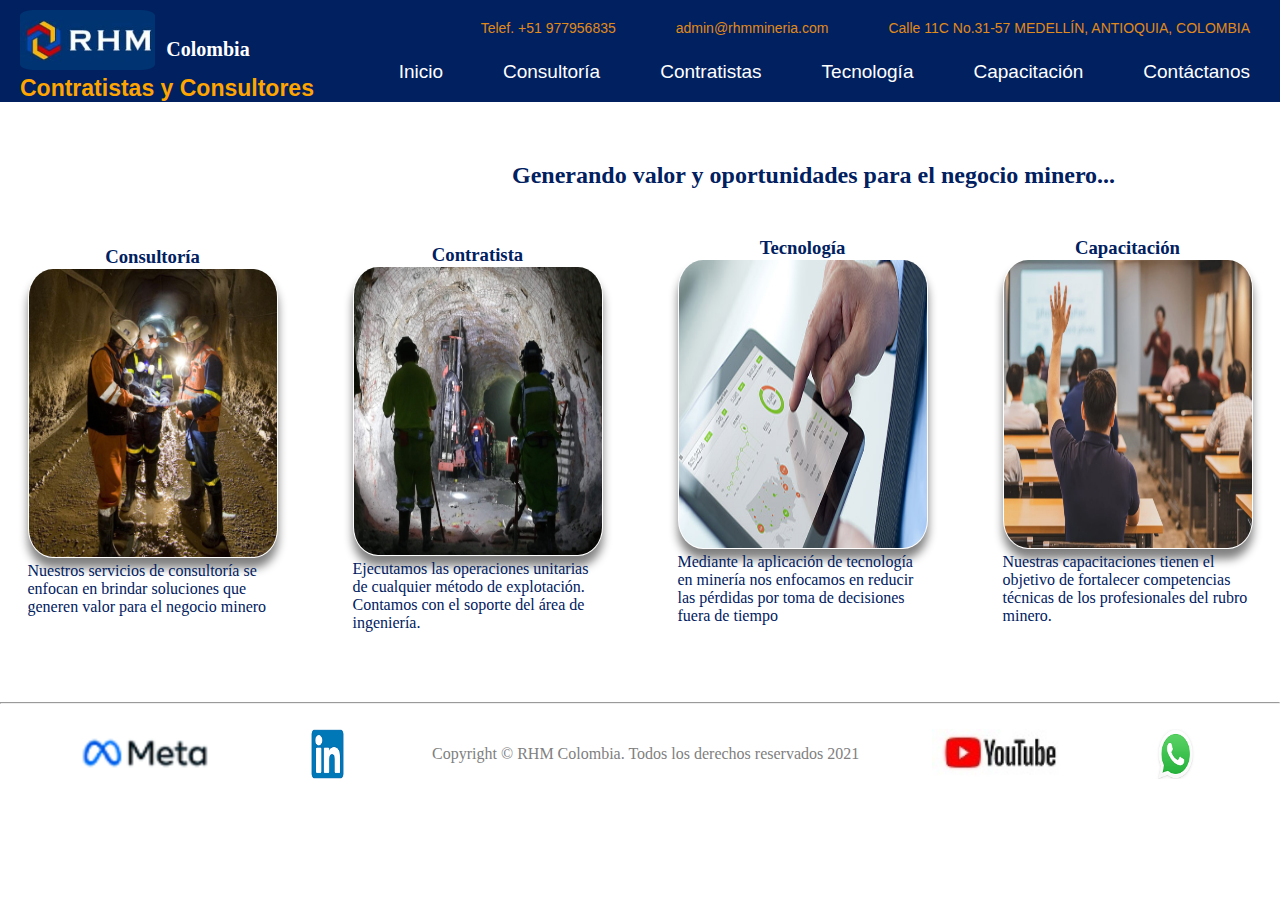
<file: index.html>
<!DOCTYPE html>
<html lang="en">
<head>
    <meta charset="UTF-8">
    <meta http-equiv="X-UA-Compatible" content="IE=edge">
    <meta name="viewport" content="width=device-width, initial-scale=1.0">
    <link rel="stylesheet" href="./css/estilos.css">
    <title>Nosotros</title>
</head>
<body>    
    <header class="header">
        <div class="section">
            <div>
                <img src="./img/logo.JPG" alt="">
                <h2 class="colombia">Colombia</h2>
            </div>
                <h1>Contratistas y Consultores </h1>
            </div>
            <div class="menuSuperior">
                <ul class="superior">
                    <li>Telef. +51 977956835</li>
                    <li>admin@rhmmineria.com</li>
                    <li>Calle 11C No.31-57
                        MEDELLÍN, ANTIOQUIA, COLOMBIA</li>
                </ul>

            </div>
            <div class="menuInferior">
                <nav>            
                    <ul>
                        <li><a href="./index.html">Inicio</a></li>
                        <li><a href="./consultoria.html">Consultoría</a></li>
                        <li><a href="./contratistas.html">Contratistas</a></li>
                        <li><a href="./tecnologia.html">Tecnología</a></li>
                        <li><a href="./capacitacion.html">Capacitación</a></li>
                        <li><a href="./contactanos.html">Contáctanos</a></li>
                    </ul>
                </nav>

            </div>       
      
    </header>
    
    <main class="main">
        <h2>Generando valor y oportunidades para el negocio minero...</h2>

        <!-- SE REEMPLAZA POR GRILLAS MÁS ABAJO -->
        <div class="grillaIndex">
            <div class="consultoria">
                <h3>Consultoría</h3>
                <a href="./consultoria.html">
                    <img src="./img/Consultoria.jpg" alt="">
                </a>
                <p>Nuestros servicios de consultoría se enfocan en brindar soluciones que generen valor para el negocio minero </p>
            </div>
            <div class="contratista">
                <h3>Contratista</h3>
                <a href="./contratistas.html">
                    <img src="./img/contratTal.jpeg" alt="">
                </a>                
                <p>Ejecutamos las operaciones unitarias de cualquier método de explotación. Contamos con el soporte del área de ingeniería. </p>
            </div>
            <div class="tecnologia">
                <h3>Tecnología</h3>
                <a href="./tecnologia.html">
                    <img src="./img/Tecnologia.png" alt="">
                </a>
                <p>Mediante la aplicación de tecnología en minería nos enfocamos en reducir las pérdidas por toma de decisiones fuera de tiempo </p>
            </div>
            <div class="capacitacion">
                <h3>Capacitación</h3>
                <a href="./capacitacion.html">
                    <img src="./img/Capacitacion.jpg" alt="">
                </a>                
                <p>Nuestras capacitaciones tienen el objetivo de fortalecer competencias técnicas de los profesionales del rubro minero. </p>
            </div>
        </div>
    
    </main>

    <footer class="footer">
        <hr>        
        <div>
            <img src="./img/Logo-Facebook.png" alt="Logo-Facebook">
            <img src="./img/Logo-Linkedin.png" alt="Logo-Linkedin">
            <p>Copyright © RHM Colombia. Todos los derechos reservados 2021</p>
            <img src="./img/Logo-Youtube.jpg" alt="Logo-Youtube">
            <img src="./img/Logo-Whatsapp.png" alt="Logo-Whatsapp">

        </div>
          
    </footer>
</body>
</html>
</file>
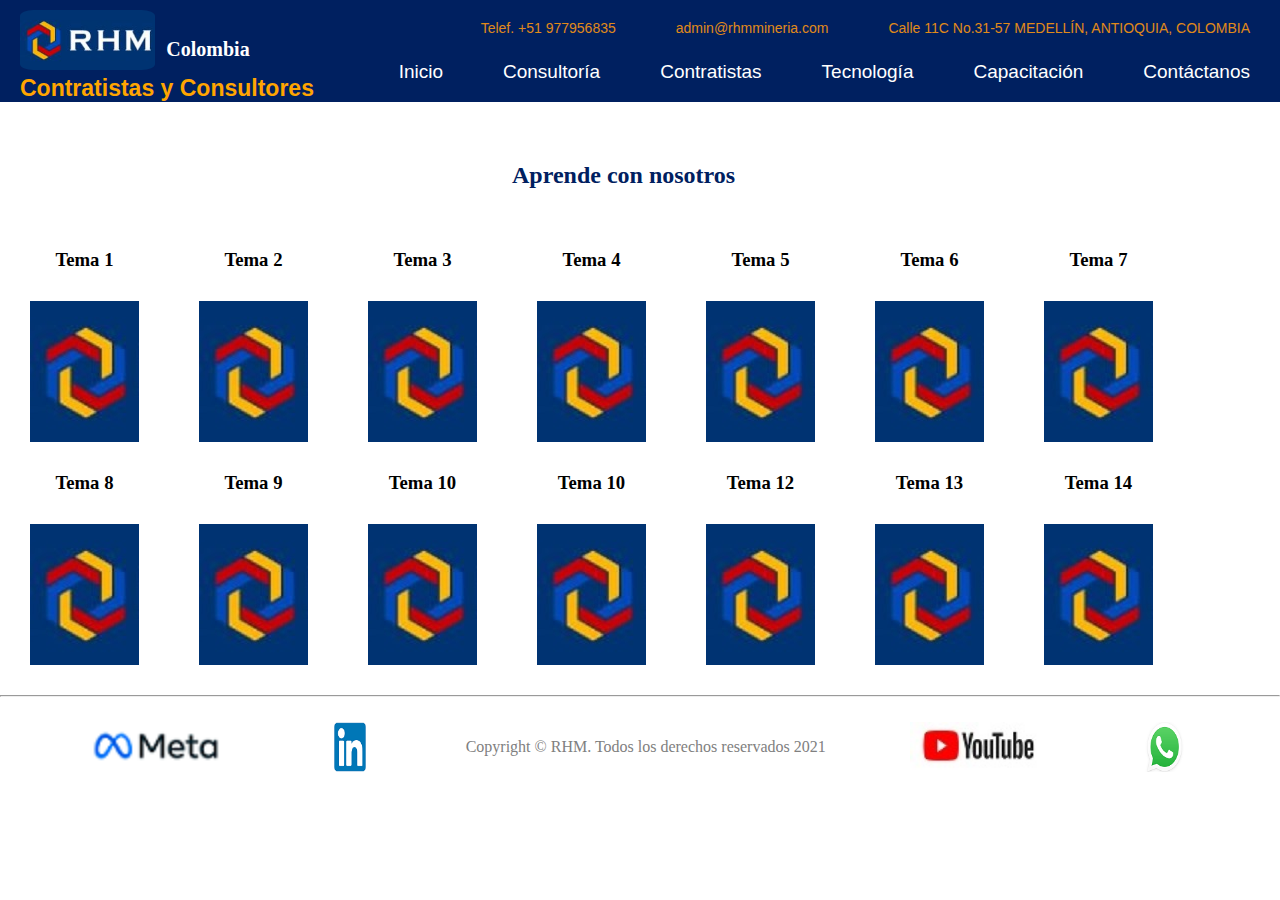
<file: capacitacion.html>
<!DOCTYPE html>
<html lang="en">
<head>
    <meta charset="UTF-8">
    <meta http-equiv="X-UA-Compatible" content="IE=edge">
    <meta name="viewport" content="width=device-width, initial-scale=1.0">
    <link rel="stylesheet" href=".//css/estilos.css">
    <title>Capacitación</title>
</head>
<body>
    <header class="header">
        <div class="section">
            <div>
                <img src="./img/logo.JPG" alt="">
                <h2 class="colombia">Colombia</h2>
            </div>
                <h1>Contratistas y Consultores </h1>
            </div>
            <div class="menuSuperior">
                <ul class="superior">
                    <li>Telef. +51 977956835</li>
                    <li>admin@rhmmineria.com</li>
                    <li>Calle 11C No.31-57
                        MEDELLÍN, ANTIOQUIA, COLOMBIA</li>
                </ul>

            </div>
            <div class="menuInferior">
                <nav>            
                    <ul>
                        <li><a href="./index.html">Inicio</a></li>
                        <li><a href="./consultoria.html">Consultoría</a></li>
                        <li><a href="./contratistas.html">Contratistas</a></li>
                        <li><a href="./tecnologia.html">Tecnología</a></li>
                        <li><a href="./capacitacion.html">Capacitación</a></li>
                        <li><a href="./contactanos.html">Contáctanos</a></li>
                    </ul>
                </nav>

            </div>       
      
    </header>
    
    <main class="capacitacionMain">
        <h2>Aprende con nosotros</h2>     
      
        <div>
            <article>
                <h3>Tema 1</h3>
                <img src="./img/curso.jpg" alt="">
            </article>
            <article>
                <h3>Tema 2</h3>
                <img src="./img/curso.jpg" alt="">
            </article>
            <article>
                <h3>Tema 3</h3>
                <img src="./img/curso.jpg" alt="">
            </article>
            <article>
                <h3>Tema 4</h3>
                <img src="./img/curso.jpg" alt="">
            </article>
            <article>
                <h3>Tema 5</h3>
                <img src="./img/curso.jpg" alt="">
            </article>
            <article>
                <h3>Tema 6</h3>
                <img src="./img/curso.jpg" alt="">
            </article>
            <article>
                <h3>Tema 7</h3>
                <img src="./img/curso.jpg" alt="">
            </article>
            <article>
                <h3>Tema 8</h3>
                <img src="./img/curso.jpg" alt="">
            </article>
            <article>
                <h3>Tema 9</h3>
                <img src="./img/curso.jpg" alt="">
            </article>
            <article>
                <h3>Tema 10</h3>
                <img src="./img/curso.jpg" alt="">
            </article>
            <article>
                <h3>Tema 10</h3>
                <img src="./img/curso.jpg" alt="">
            </article>
            <article>
                <h3>Tema 12</h3>
                <img src="./img/curso.jpg" alt="">
            </article>
            <article>
                <h3>Tema 13</h3>
                <img src="./img/curso.jpg" alt="">
            </article>
            <article>
                <h3>Tema 14</h3>
                <img src="./img/curso.jpg" alt="">
            </article>
                              
                          
        </div>      
    
        
       
    </main>

    <footer class="footer">
        <hr>
        <div>
            <img src="./img/Logo-Facebook.png" alt="Logo-Facebook">
            <img src="./img/Logo-Linkedin.png" alt="Logo-Linkedin">
            <p>Copyright © RHM. Todos los derechos reservados 2021</p>
            <img src="./img/Logo-Youtube.jpg" alt="Logo-Youtube">
            <img src="./img/Logo-Whatsapp.png" alt="Logo-Whatsapp">

        </div>      
      
    </footer>
</body>
</html>
</file>
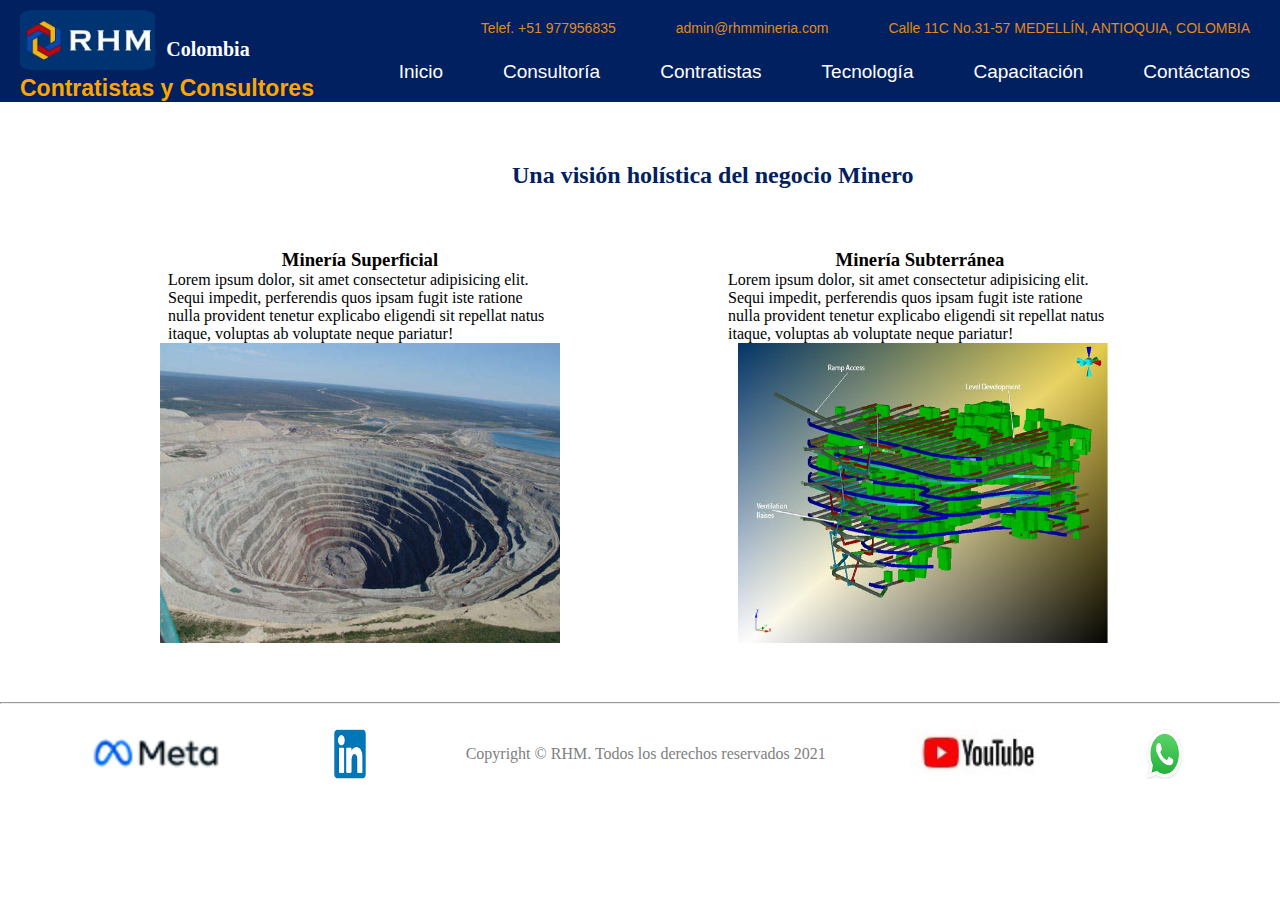
<file: consultoria.html>
<!DOCTYPE html>
<html lang="en">
<head>
    <meta charset="UTF-8">
    <meta http-equiv="X-UA-Compatible" content="IE=edge">
    <meta name="viewport" content="width=device-width, initial-scale=1.0">
    <link rel="stylesheet" href="./css/estilos.css">
    <title>Consultoría</title>
</head>
<body >
    <header class="header">
        <div class="section">
            <div>
                <img src="./img/logo.JPG" alt="">
                <h2 class="colombia">Colombia</h2>
            </div>
                <h1>Contratistas y Consultores </h1>
            </div>
            <div class="menuSuperior">
                <ul class="superior">
                    <li>Telef. +51 977956835</li>
                    <li>admin@rhmmineria.com</li>
                    <li>Calle 11C No.31-57
                        MEDELLÍN, ANTIOQUIA, COLOMBIA</li>
                </ul>

            </div>
            <div class="menuInferior">
                <nav>            
                    <ul>
                        <li><a href="./index.html">Inicio</a></li>
                        <li><a href="./consultoria.html">Consultoría</a></li>
                        <li><a href="./contratistas.html">Contratistas</a></li>
                        <li><a href="./tecnologia.html">Tecnología</a></li>
                        <li><a href="./capacitacion.html">Capacitación</a></li>
                        <li><a href="./contactanos.html">Contáctanos</a></li>
                    </ul>
                </nav>

            </div>       
      
    </header>
    

    <main class="consultoriaMain">
        <h2>Una visión holística del negocio Minero</h2>
        <section class="consultoriaSection">
            <article>
                <h3>Minería Superficial</h3>
                <p>Lorem ipsum dolor, sit amet consectetur adipisicing elit. Sequi impedit, perferendis quos ipsam fugit iste ratione nulla provident tenetur explicabo eligendi sit repellat natus itaque, voluptas ab voluptate neque pariatur!</p>
                <img src="./img/openPit.jpg" alt="">
            </article>
     
            <article>
                <h3>Minería Subterránea</h3>
                <p>Lorem ipsum dolor, sit amet consectetur adipisicing elit. Sequi impedit, perferendis quos ipsam fugit iste ratione nulla provident tenetur explicabo eligendi sit repellat natus itaque, voluptas ab voluptate neque pariatur!</p>
                <img src="./img/underGround.jpg" alt="Aquí va una imagen de la Visión">
            </article>
        
        </section>
   
    </main>
    
    <footer class="footer">
        <hr>
        <div>
            <img src="./img/Logo-Facebook.png" alt="Logo-Facebook">
            <img src="./img/Logo-Linkedin.png" alt="Logo-Linkedin">
            <p>Copyright © RHM. Todos los derechos reservados 2021</p>
            <img src="./img/Logo-Youtube.jpg" alt="Logo-Youtube">
            <img src="./img/Logo-Whatsapp.png" alt="Logo-Whatsapp">

        </div>      
      
    </footer>
</body>
</html>
</file>
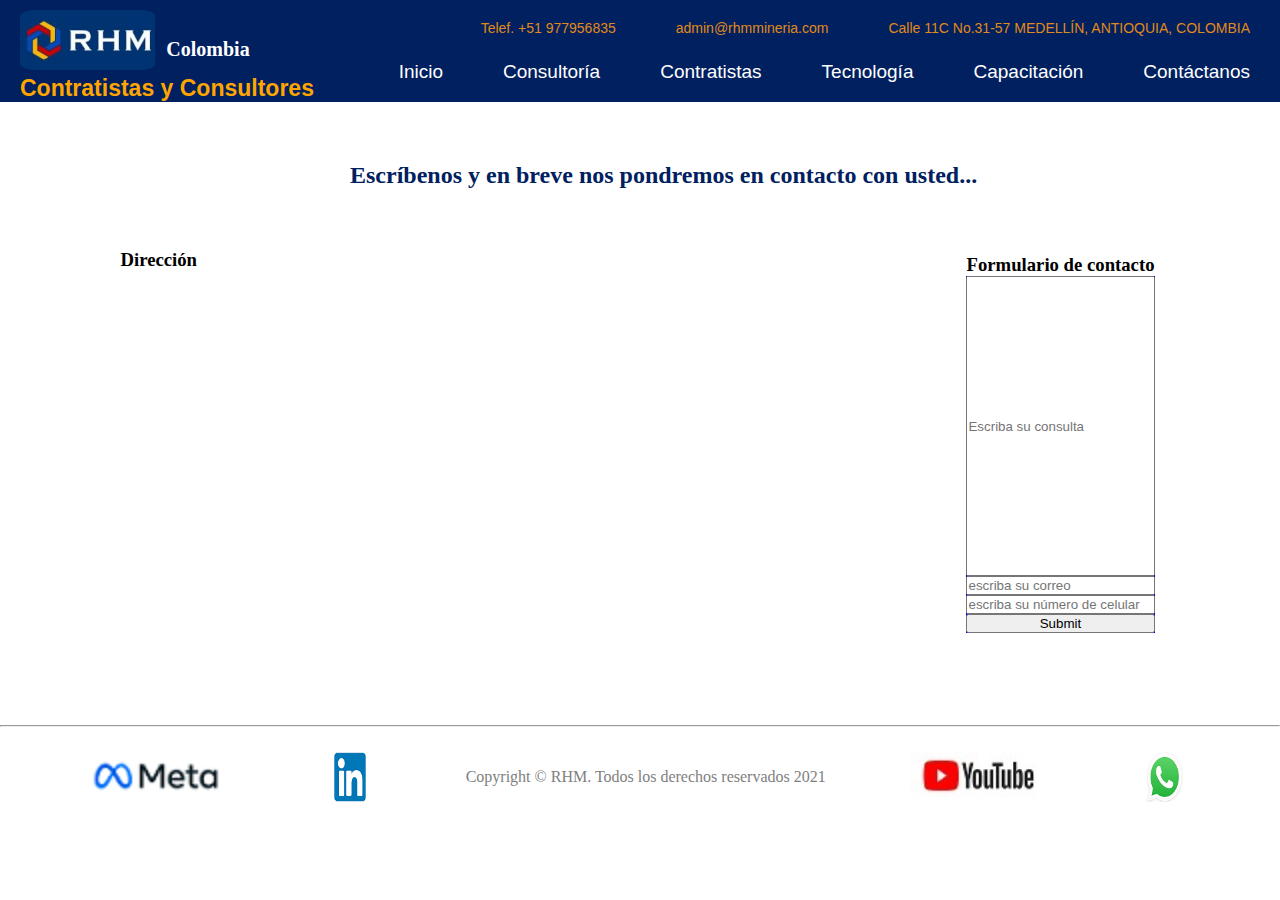
<file: contactanos.html>
<!DOCTYPE html>
<html lang="en">
<head>
    <meta charset="UTF-8">
    <meta http-equiv="X-UA-Compatible" content="IE=edge">
    <meta name="viewport" content="width=device-width, initial-scale=1.0">
    <link rel="stylesheet" href="./css/estilos.css">
    <title>Contáctanos</title>
</head>
<body>
    <header class="header">
        <div class="section">
            <div>
                <img src="./img/logo.JPG" alt="">
                <h2 class="colombia">Colombia</h2>
            </div>
                <h1>Contratistas y Consultores </h1>
            </div>
            <div class="menuSuperior">
                <ul class="superior">
                    <li>Telef. +51 977956835</li>
                    <li>admin@rhmmineria.com</li>
                    <li>Calle 11C No.31-57
                        MEDELLÍN, ANTIOQUIA, COLOMBIA</li>
                </ul>

            </div>
            <div class="menuInferior">
                <nav>            
                    <ul>
                        <li><a href="./index.html">Inicio</a></li>
                        <li><a href="./consultoria.html">Consultoría</a></li>
                        <li><a href="./contratistas.html">Contratistas</a></li>
                        <li><a href="./tecnologia.html">Tecnología</a></li>
                        <li><a href="./capacitacion.html">Capacitación</a></li>
                        <li><a href="./contactanos.html">Contáctanos</a></li>
                    </ul>
                </nav>

            </div>       
      
    </header>

    <main class="mainContactanos">
        <h2>Escríbenos y en breve nos pondremos en contacto con usted...</h2>
        <div>
            <section>
                <h3>Dirección</h3>
                <iframe src="https://www.google.com/maps/embed?pb=!1m18!1m12!1m3!1d3966.390903967472!2d-75.56359868443592!3d6.212065195503061!2m3!1f0!2f0!3f0!3m2!1i1024!2i768!4f13.1!3m3!1m2!1s0x8e4428260a6cc4f3%3A0xac3b3d0a2ca50df7!2sCl.%2011c%20%2331%2057%2C%20Medell%C3%ADn%2C%20Antioquia%2C%20Colombia!5e0!3m2!1ses!2spe!4v1641424949135!5m2!1ses!2spe" width="600" height="450" style="border:0;" allowfullscreen="" loading="lazy"></iframe>
     
            </section>
    
            <section class="seccionContactanos">
                <h3>Formulario de contacto</h3>
                <form action="#" method="get">
                    <input class="consulta" type="text" placeholder="Escriba su consulta" name="Nombre-Apellido" required>
                    <input class="correo" type="email" placeholder="escriba su correo">
                    <input class="celular" type="cellphone" placeholder="escriba su número de celular">
                    <input type="submit">
    
                </form>
           
            </section>

        </div>
        
    
    </main>
    
    <footer class="footer">
        <hr>
        <div>
            <img src="./img/Logo-Facebook.png" alt="Logo-Facebook">
            <img src="./img/Logo-Linkedin.png" alt="Logo-Linkedin">
            <p>Copyright © RHM. Todos los derechos reservados 2021</p>
            <img src="./img/Logo-Youtube.jpg" alt="Logo-Youtube">
            <img src="./img/Logo-Whatsapp.png" alt="Logo-Whatsapp">

        </div>      
      
    </footer>
</body>
</html>
</file>
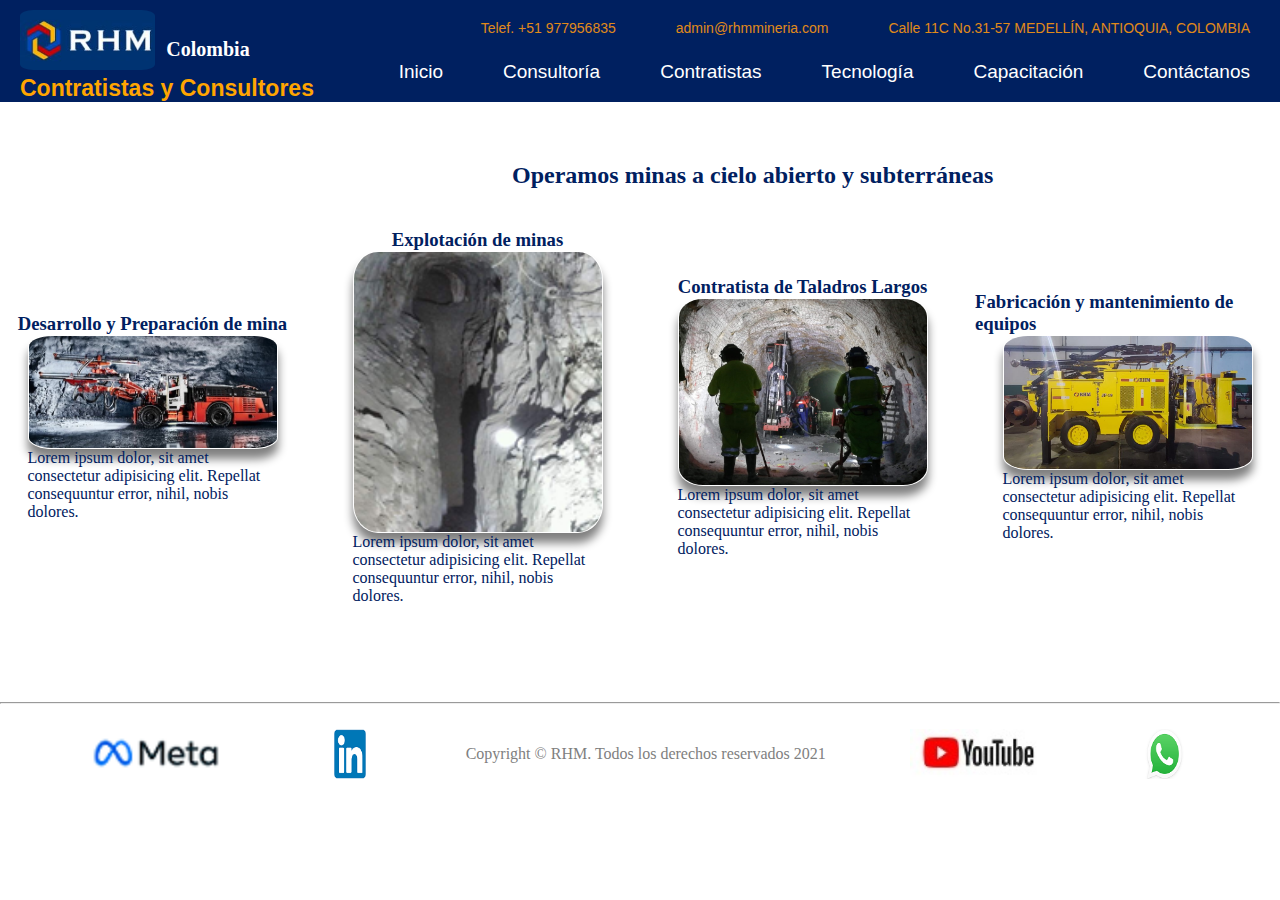
<file: contratistas.html>
<!DOCTYPE html>
<html lang="en">
<head>
    <meta charset="UTF-8">
    <meta http-equiv="X-UA-Compatible" content="IE=edge">
    <meta name="viewport" content="width=device-width, initial-scale=1.0">
    <link rel="stylesheet" href="./css/estilos.css">
    <title>Contratistas</title>
</head>
<body>
    <header class="header">
        <div class="section">
            <div>
                <img src="./img/logo.JPG" alt="">
                <h2 class="colombia">Colombia</h2>
            </div>
                <h1>Contratistas y Consultores </h1>
            </div>
            <div class="menuSuperior">
                <ul class="superior">
                    <li>Telef. +51 977956835</li>
                    <li>admin@rhmmineria.com</li>
                    <li>Calle 11C No.31-57
                        MEDELLÍN, ANTIOQUIA, COLOMBIA</li>
                </ul>

            </div>
            <div class="menuInferior">
                <nav>            
                    <ul>
                        <li><a href="./index.html">Inicio</a></li>
                        <li><a href="./consultoria.html">Consultoría</a></li>
                        <li><a href="./contratistas.html">Contratistas</a></li>
                        <li><a href="./tecnologia.html">Tecnología</a></li>
                        <li><a href="./capacitacion.html">Capacitación</a></li>
                        <li><a href="./contactanos.html">Contáctanos</a></li>
                    </ul>
                </nav>

            </div>       
      
    </header>

    <main class="mainContratista">
        <h2>Operamos minas a cielo abierto y subterráneas</h2>
        <div class="grillaContratista">
            <div class="desarrollo">
                <h3>Desarrollo y Preparación de mina</h3>
                <img src="./img/desarrPrep.jpg" alt="">
                <p>Lorem ipsum dolor, sit amet consectetur adipisicing elit. Repellat consequuntur error, nihil, nobis dolores. </p>
            </div>
            <div class="explotacion">
                <h3>Explotación de minas</h3>
                <img src="./img/explMinas.png" alt="">
                <p>Lorem ipsum dolor, sit amet consectetur adipisicing elit. Repellat consequuntur error, nihil, nobis dolores.
                </p>
            </div>
            <div class="contrat">
                <h3>Contratista de Taladros Largos</h3>
                <img src="./img/contratTal.jpeg" alt="">
                <p>Lorem ipsum dolor, sit amet consectetur adipisicing elit. Repellat consequuntur error, nihil, nobis dolores.
                </p>
            </div>
            <div class="fabricacion">
                <h3>Fabricación y mantenimiento de equipos</h3>
                <img src="./img/SpiderJF-18.jpeg" alt="">
                <p>Lorem ipsum dolor, sit amet consectetur adipisicing elit. Repellat consequuntur error, nihil, nobis dolores.
                </p>
            </div>
        </div>
        
    </main>
    
    <footer class="footer">
        <hr>
        <div>
            <img src="./img/Logo-Facebook.png" alt="Logo-Facebook">
            <img src="./img/Logo-Linkedin.png" alt="Logo-Linkedin">
            <p>Copyright © RHM. Todos los derechos reservados 2021</p>
            <img src="./img/Logo-Youtube.jpg" alt="Logo-Youtube">
            <img src="./img/Logo-Whatsapp.png" alt="Logo-Whatsapp">

        </div>      
      
    </footer>
</body>
</html>
</file>
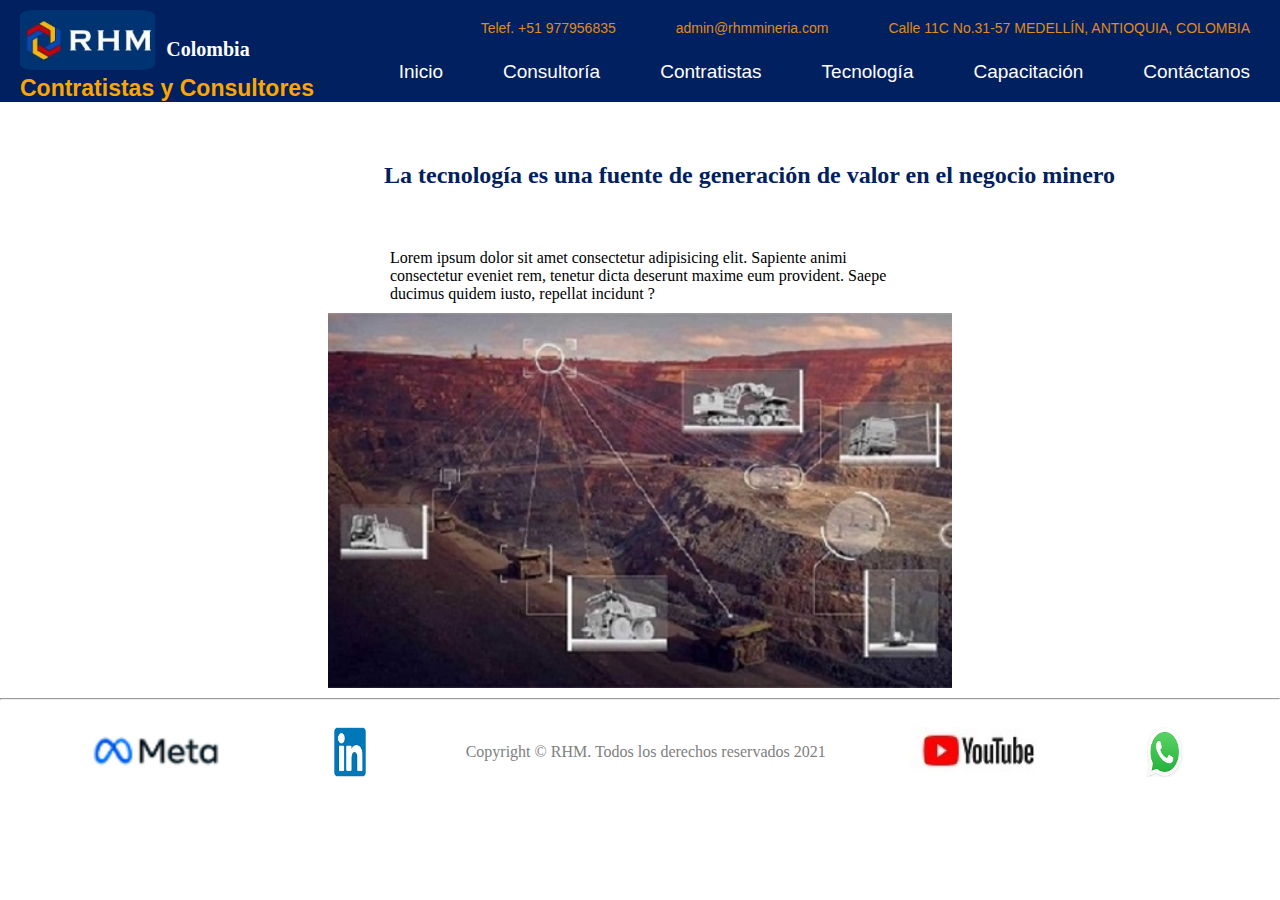
<file: tecnologia.html>
<!DOCTYPE html>
<html lang="en">
<head>
    <meta charset="UTF-8">
    <meta http-equiv="X-UA-Compatible" content="IE=edge">
    <meta name="viewport" content="width=device-width, initial-scale=1.0">
    <link rel="stylesheet" href="./css/estilos.css">
    <title>Tecnología</title>
</head>
<body>
    <header class="header">
        <div class="section">
            <div>
                <img src="./img/logo.JPG" alt="">
                <h2 class="colombia">Colombia</h2>
            </div>
                <h1>Contratistas y Consultores </h1>
            </div>
            <div class="menuSuperior">
                <ul class="superior">
                    <li>Telef. +51 977956835</li>
                    <li>admin@rhmmineria.com</li>
                    <li>Calle 11C No.31-57
                        MEDELLÍN, ANTIOQUIA, COLOMBIA</li>
                </ul>

            </div>
            <div class="menuInferior">
                <nav>            
                    <ul>
                        <li><a href="./index.html">Inicio</a></li>
                        <li><a href="./consultoria.html">Consultoría</a></li>
                        <li><a href="./contratistas.html">Contratistas</a></li>
                        <li><a href="./tecnologia.html">Tecnología</a></li>
                        <li><a href="./capacitacion.html">Capacitación</a></li>
                        <li><a href="./contactanos.html">Contáctanos</a></li>
                    </ul>
                </nav>

            </div>       
      
    </header>

    <main class="mainTecnologia">
        <h2>La tecnología es una fuente de generación de valor en el negocio minero</h2>

        <div>
            <p>Lorem ipsum dolor sit amet consectetur adipisicing elit. Sapiente animi consectetur eveniet rem, tenetur dicta deserunt maxime eum provident. Saepe ducimus quidem iusto, repellat incidunt ?</p>
            <img src="./img/tecnolMin.jpg" alt="">
        </div>
        
        <hr>    
    </main>
    
    <footer class="footer">
      
        <div>
            <img src="./img/Logo-Facebook.png" alt="Logo-Facebook">
            <img src="./img/Logo-Linkedin.png" alt="Logo-Linkedin">
            <p>Copyright © RHM. Todos los derechos reservados 2021</p>
            <img src="./img/Logo-Youtube.jpg" alt="Logo-Youtube">
            <img src="./img/Logo-Whatsapp.png" alt="Logo-Whatsapp">

        </div>      
      
    </footer>
</body>
</html>
</file>
<file: css/estilos.css>
*{
    margin: 0;
    padding: 0;
    box-sizing: border-box;
}
/* INDEX */
/* ------------.............-----HEADER---------................------- */

.header {  display: grid;
    grid-template-columns: 1fr 3fr;
    grid-template-rows: 0.6fr 0.6fr;
    gap: 0px 0px;
    grid-auto-flow: row;
    grid-template-areas:
      "section menuSuperior"
      "section menuInferior";
      background-color: rgba(0, 32, 96);
  }

  .section {
    grid-area: section;
    display: flex;
    flex-direction: column;

}


.section img{
    border-radius: 10%;
    position: relative;
    height: 60px;
    margin: 10px 10px 5px 20px;
}

.section div{
    display: flex;
    align-items: flex-end;

}

.section h2{
    font-family: cursive;
    font-size: 20px;
    color: white;
    align-items: center;
    position: relative;
    top: -14px;
    left: 1px;

}

.section h1{
    color: orange;
    position: relative;
    font-size: 23px;
    left: 20px;
    font-family: 'Franklin Gothic Medium', 'Arial Narrow', Arial, sans-serif;
    margin: 0px 0px 0px 0px;

}

  .menuSuperior {
    grid-area: menuSuperior;
    color: rgb(224, 138, 25);
    display: flex;
    justify-content: end;
    font-family: Arial, Helvetica, sans-serif;
    font-size: 17px;
    margin: 10px 0 0 0;

}

  .menuInferior {
    grid-area: menuInferior;
    display: flex;
    justify-content: end;

}

.menuInferior a{
    color: white;
    height: 50px;
    font-family: Arial, Helvetica, sans-serif;
    font-size: 19px;
    text-decoration: none;

}


.menuInferior a:hover{
    color: orange;
    border-radius: 10%;
}


.header ul{
    display: flex;
    list-style: none;
        }

.header li{
    margin: 0px 40px;
    margin: 10px 30px;
    font-size: 14px;

}



/* -------.....................-BODY------.................--------- */
.main{
    width: auto;
    height: 540px;
}

.grillaIndex {  display: grid;
    grid-template-columns: 1fr 1fr 1fr 1fr;
    grid-template-rows: 0.55fr;
    gap: 0px 20px;
    grid-auto-flow: row;
    grid-template-areas:
      "consultoria contratista tecnologia capacitacion";

    color: rgb(0, 32, 96);
    margin: 40px 0 0 0 ;
  }

  .grillaIndex p{
      width: 250px;
  }

  .consultoria {

    grid-area: consultoria;
    display: flex;
    flex-direction: column;
    justify-content: center;
    align-items: center;


}

  .contratista {

    grid-area: contratista;
    display: flex;
    flex-direction: column;
    justify-content: center;
    align-items: center;
    margin: 15px 0 0 0 ;

}

  .tecnologia {

    grid-area: tecnologia;
    display: flex;
    flex-direction: column;
    justify-content: center;
    align-items: center;

}

  .capacitacion {

    grid-area: capacitacion;
    display: flex;
    flex-direction: column;
    justify-content: center;
    align-items: center;

}



.main h2{
    margin: 60px 0 0 0;
    position: relative;
    left: 40vw;
    color: rgb(0, 32, 96);
}


.main img{
    width: 250px;
    height: 290px;
    border-radius: 10%;
    padding: 1px;
    box-shadow: 0 10px 10px gray;
    cursor: pointer;


}



/* ------------------------------FOOTER-------------------------- */
.footer{
    width: auto;
    height: 100px;
}

 .footer div{
    display: flex;
    justify-content: space-evenly;
    align-items: center;
    color: gray;
    height: 100px;
}


.footer img{
    width: auto;
    height: 50px;
}



/* CONTRATISTA */


.mainContratista{
    width: auto;
    height: 540px;
}


.grillaContratista {  display: grid;
    grid-template-columns: 1fr 1fr 1fr 1fr;
    grid-template-rows: 0.55fr;
    gap: 0px 20px;
    grid-auto-flow: row;
    grid-template-areas:
      "desarrollo explotacion contrat fabricacion";

    color: rgb(0, 32, 96);
    margin: 40px 0 0 0 ;
  }

  .grillaContratista p{
      width: 250px;
  }

  .desarrollo {
    grid-area: desarrollo;
    display: flex;
    flex-direction: column;
    justify-content: center;
    align-items: center;


}

  .explotacion {
    grid-area: explotacion;
    display: flex;
    flex-direction: column;
    justify-content: center;
    align-items: center;


}

  .contrat {
    grid-area: contrat;
    display: flex;
    flex-direction: column;
    justify-content: center;
    align-items: center;

}

  .fabricacion {
    grid-area: fabricacion;
    display: flex;
    flex-direction: column;
    justify-content: center;
    align-items: center;

}


.mainContratista img{
    width: 250px;
    border-radius: 10%;
    padding: 1px;
    box-shadow: 0 10px 10px gray;
}

.mainContratista p{
    width: 250px;
}



.mainContratista h2{
    margin: 60px 0 0 0;
    position: relative;
    left: 40vw;
    color: rgb(0, 32, 96);
}


/* CONSULTORIA */

.consultoriaMain{
    height: 540px;
    width: auto;
}

.consultoriaMain h2{
    margin: 60px 0;
    position: relative;
    left: 40vw;
    color: rgb(0, 32, 96);
}

.consultoriaSection{
    display: flex;
    justify-content: space-evenly;

}

.consultoriaSection p{
    width: 30vw;
}
.consultoriaSection img{
    height: 300px;
    width: 400px;
}

.consultoriaSection article{
    display: flex;
    flex-direction: column;
    align-items: center;
       
}

/* TECNOLOGIA */
.mainTecnologia{
    height: 540px;
    width: auto;
}

.mainTecnologia h2{
    color: rgb(0, 32, 96);
    margin: 60px 0;
    position: relative;
    left: 30vw;
}

.mainTecnologia img{
    margin: 10px 0;
    position: relative;    
    height: 375px;    
}

.mainTecnologia div{
    display: flex;
    flex-direction: column;
    justify-content: center;
    align-items: center;
      
}

.mainTecnologia p{
    width: 500px;
}

/* CAPACITACION */
.capacitacionMain{
    width: auto;
}

.capacitacionMain div{
    display: flex;
    flex-direction: row;
    flex-wrap: wrap;
}

.capacitacionMain article{
    display: flex;
    flex-direction: column;
    align-items: center;
}

.capacitacionMain h2{
    margin: 60px 0 60px 0;
    position: relative;
    left: 40vw;
    color: rgb(0, 32, 96);
}

.capacitacionMain img{
    margin: 30px 30px;
}



/* CONTACTANOS */
.mainContactanos{
    width: 1280px;
}

.mainContactanos h2{
    margin: 60px 0 60px 0;
    position: relative;
    left: 350px;
    color: rgb(0, 32, 96);
}

.mainContactanos div{
    display: flex;
    justify-content: space-around;
}

.seccionContactanos form{
    display: flex;
    flex-direction: column;
    background-color: blue;
        
}
.consulta{
    height: 300px;
}

.seccionContactanos{
    padding: 5px;
}

/* ----------------------------------RESPONSIVE-------------- */


@media(max-width:1024px){

/* Contratista */

    .grillaContratista {  display: grid;
        grid-template-columns: 1fr 1fr;
        grid-template-rows: 0.55fr 0.55fr;
        gap: 0px 20px;
        grid-auto-flow: row;
        grid-template-areas:
          "desarrollo explotacion"
          "contrat fabricacion";

        color: rgb(0, 32, 96);
        margin: 40px 0 0 0 ;
      }

      .mainContratista{
          height: 750px;
      }

      .fabricacion h3{
          width: 270px;

      }

      .mainContratista h2{
          position: relative;
          left: 130px;
      }


/* header */
.menuInferior a{
  
    font-size: 15px;
   
} 

.menuInferior li{
    width: 30px;
}

.menuInferior ul{
    position: relative;
    left: -100px;
}

/* index */

.grillaIndex {

    display: grid;
    grid-template-columns: 1fr 1fr;
    grid-template-rows: 0.55fr 0.55fr;
    gap: 0px 20px;
    grid-auto-flow: row;
    grid-template-areas:
      "consultoria contratista"
      "tecnologia capacitacion";

    color: rgb(0, 32, 96);
    margin: 40px 0 0 0 ;
  }

  .main h2{
      position: relative;
      left: 50px;
  }

  .main{
      height: 950px;
  }

  /* Consultoría */
 

    .consultoriaMain h2{   
        position: relative;
        left: 20vw;
    }


    .consultoriaSection p{
        width: 200px;
        position: relative;
        left: 15px;
    }
    .consultoriaSection img{
        height: 200px;
        width: 200px;
    }

    .consultoriaSection{
        position: relative;
        left: -50px;
        
    }

    /* Footer */
    .footer img{
        width: auto;
        height: 15px;
    }

    .footer p{
        font-size: 5px;
        color: rgb(0, 32, 96);
    }

    .footer{
        height: 20px;
    }

    .footer div{
        height: 20px;
        width: 90vw;
        
    }

    /* contactanos */

    .mainContactanos{
        height: auto;
    }


    .mainContactanos h2{
        position: relative;
        left: 80px;
        width: 40vw;
    }

    .mainContactanos div{
        flex-direction: column;
    }

    .mainContactanos iframe{
        width: 50vw;
        height: 20vh;
        position: relative;
        left: 12px;
        border-radius: 50%;
        
    }

    .mainContactanos h3{
        position: relative;
        left: 22vw;
    }

    .seccionContactanos h3{
        position: relative;
        left: 15vw;
    }

    .seccionContactanos form{
        width: 45vw;
        position: relative;
        left: 30px;
    }

    /* tecnología */
    .mainTecnologia h2{
        position: relative;
        left: 20px;
    }

    

   

}


@media(max-width:768px){
    /* -------------INDEX ---------------*/

    /* HEADER */

    .header {  display: grid;
        grid-template-columns: 40vw 40vw;
        grid-template-rows: 0.2fr 0.6fr;
        gap: 0px 0px;
        grid-auto-flow: row;
        grid-template-areas:
        "section menuInferior"
        "menuSuperior menuInferior";

      }

      .section img{
        height: 60px;
        margin: 40px 2px 5px 15px;
        position: relative;
        left: -10px;
    }

      .section div{
        display: flex;
        flex-direction: column;

    }

    .section h2{
        font-size: 18px;
        top: -5px;
        left: -40px;

    }

    .section h1{
        color: orange;
        position: relative;
        font-size: 20px;
        left: 20px;
        margin: 10px 0 0 0;

    }

    .menuSuperior li{
        position: relative;
        left: 30px;
    }

      .menuInferior {
        grid-area: menuInferior;
        display: flex;
        flex-direction: column;
        justify-content: center;


    }

    .menuInferior a{
        color: white;
        font-size: 16px;
        margin: 0 10px 0 150px;


    }


    .menuInferior a:hover{
        color: orange;
        border-radius: 10%;
    }

    .menuInferior li{
        height: 40px;
    }

    .header ul{
        display: flex;
        flex-direction: column;
        list-style: none;
    }


    /*index*/

    .grillaIndex {

        display: grid;
        grid-template-columns: 1fr;
        grid-template-rows: 0.55fr 0.55fr 0.55fr 0.55fr;
        gap: 0px 20px;
        grid-auto-flow: row;
        grid-template-areas:
          "consultoria"
          "contratista"
          "tecnologia"
          "capacitacion";

        color: rgb(0, 32, 96);
        margin: 40px 0 0 0 ;
      }

      .main{

        height: 2000px;
        width: 80vw;
    }

    .main h2{
        left: 20px;

    }

    .header h1{
       height: 100px;

    }


    /* footer */
    .footer img{
        width: auto;
        height: 15px;
    }

    .footer p{
        font-size: 5px;
        color: rgb(0, 32, 96);
    }

    .footer{
        height: 20px;
    }

     .footer div{
        height: 20px;
    }

     /* contratista*/

      .grillaContratista {  display: grid;
        grid-template-columns: 80vw;
        grid-template-rows: 0.55fr 0.55fr 0.55fr 0.55fr;
        gap: 20px 20px;
        grid-auto-flow: row;
        grid-template-areas:
          "desarrollo"
          "explotacion"
          "contrat"
          "fabricacion";

        color: rgb(0, 32, 96);
        margin: 40px 0 0 0 ;

      }

      .mainContratista{

        height: 2000px;
        width: 100vw;
    }

    .mainContratista h2{
        left: 20px;
        margin: 60px 100px 0 10px;
        position: relative;
        left: 30px;
    }

    .fabricacion h3{
        width: 60vw;
    }

    .grillaContratista p{
        margin: 10px 0 0 0;
    }

    /* consultoría */

    .consultoriaMain h2{
        position: relative;
        left: 5px;
               
    }

    .consultoriaSection{
        flex-direction: column;
        position: relative;
        left: 10px;
        
    }

    .consultoriaMain{
        height: auto;
    }

    .consultoriaSection article{
        padding: 30px 0;
    }

    /* capacitación */

    .capacitacionMain h2{
        position: relative;
        left: 80px;
    }

      /* contactanos */

      
    .mainContactanos h2{
        position: relative;
        left: 80px;
        width: 70vw;
    }
    
    .mainContactanos iframe{
        width: 80vw;
        height: 20vh;
        position: relative;
        left: 23px;
        border-radius: 50%;
        
    }

    .mainContactanos h3{
        position: relative;
        left: 35vw;
    }

    .seccionContactanos h3{
        position: relative;
        left: 25vw;
    }

    .seccionContactanos form{
        width: 75vw;
        position: relative;
        left: 35px;
    }



}


@media(max-width:425px){
    /* -------------INDEX ---------------*/

    /* HEADER */



      .section img{


        position: relative;
        left: 8px;
    }

    .section h2{

        left: -35px;

    }

    .section h1{

        left: 10px;

    }

    .superior li{
        margin: 0 0 0 10px;
        font-size: 13.5px;
    }

    .menuInferior li{
        height: 30px;
    }

    .menuInferior ul{
        margin: 30px 0 0 -35px ;
    }


    /* MAIN-INDEX */

    .grillaIndex img{
        height: 290px;
        margin: 0 45px 0 0;
    }

    .grillaIndex p{
        margin: 0 45px 0 0;

    }

    /* -------------CONTRATISTA ---------------*/

    .mainContratista{
        height: 2000px;
    }
    .grillaContratista img{
        height: 290px;
        width: 350px;
        margin: 0 -45px 0 0px;
    }

    .grillaContratista p{
        width: 350px;
        margin: 15px -45px 0 0px;
        font-size: 21px;
    }

    /* consultoría */
    .consultoriaMain h2{
        width: 90vw;
        position: relative;
        left: 35px;
    }

     /* capacitación */

     .capacitacionMain h2{
        position: relative;
        left: 40px;
    }

    .capacitacionMain div{
        position: relative;
        left: 65px;
    }

     /* contactanos */

      
     .mainContactanos h2{
        position: relative;
        left: 50px;
        width: 80vw;
    }
    
    .mainContactanos iframe{
        width: 90vw;
        height: 20vh;
        position: relative;
        left: 23px;
        border-radius: 50%;
        
    }

    .mainContactanos h3{
        position: relative;
        left: 40vw;
    }

    .seccionContactanos h3{
        position: relative;
        left: 25vw;
    }

    .seccionContactanos form{
        width: 82vw;
        
    }

    
}
</file>
